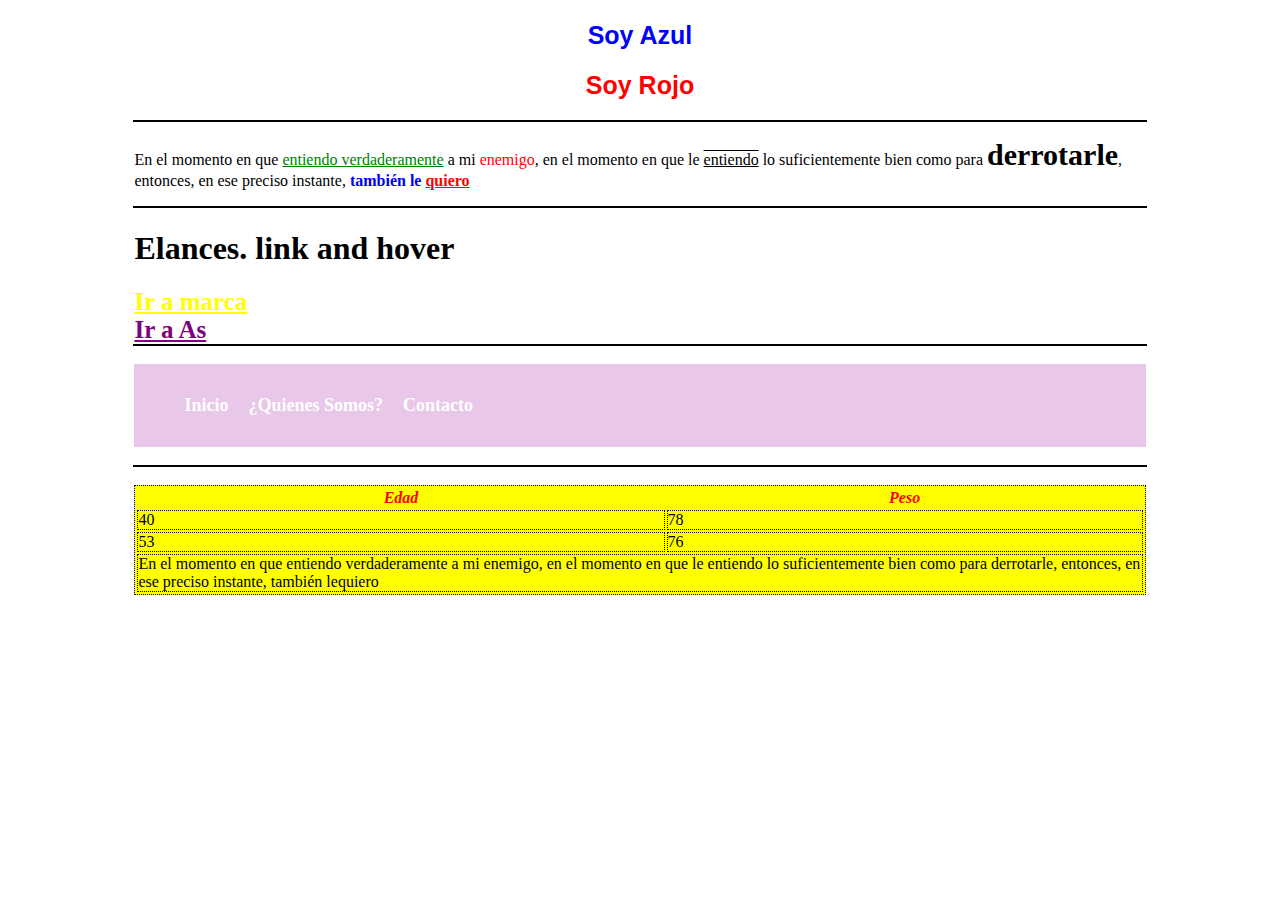
<file: index.html>
<!doctype html>
<html lang="en">

<head>
    <meta charset="utf-8">
    <meta name="viewport" content="width=device-width, initial-scale=1">
    <link rel="stylesheet" href="css/styles.css">
    <title>Taller Front</title>
</head>

<body>
    <section id="punto4">
        <h2 class="azul">Soy Azul</h2>
        <h2 class="rojo">Soy Rojo</h2>
    </section>
    <hr>
    <section id="punto5">
        <p>
            En el momento en que <span class="p1">entiendo verdaderamente</span> a mi <span class="p2">enemigo</span>,
            en el momento en que le <span class="p3">entiendo</span> lo suficientemente bien como para
            <span class="p4">derrotarle</span>, entonces, en ese preciso instante, <span class="p5">también le</span>
            <span class="p6">quiero</span>
        </p>
    </section>
    <hr>
    <section id="punto6">
        <h1>Elances. link and hover</h1>
        <a class="diario1" href="https://www.marca.com/" target="_blank">Ir a marca</a>
        <br>
        <a class="diario2" href="https://colombia.as.com/" target="_blank">Ir a As</a>
    </section>
    <hr>
    <br>
    <section id="punto7">
        <nav>
            <ul>
                <li>
                    <i>Inicio</i>
                </li>
                <li>
                    <i>¿Quienes Somos?</i>
                </li>
                <li>
                    <i>Contacto</i>
                </li>
            </ul>
        </nav>
    </section>
    <br>
    <hr>
    <br>
    <section id="punto8">
        <table>
            <thead>
                <tr>
                    <th>Edad</th>
                    <th>Peso</th>
                </tr>
            <tbody>
                <tr>
                    <td>40</td>
                    <td>78</td>
                </tr>
                <tr>
                    <td>53</td>
                    <td>76</td>
                </tr>
                <tr>
                    <td colspan="2">
                        En el momento en que entiendo verdaderamente a mi enemigo,
                        en el momento en que le entiendo lo suficientemente bien como para
                        derrotarle, entonces, en ese preciso instante, también lequiero

                    </td>
                </tr>
            </tbody>
            </thead>
        </table>
    </section>
</body>
</file>
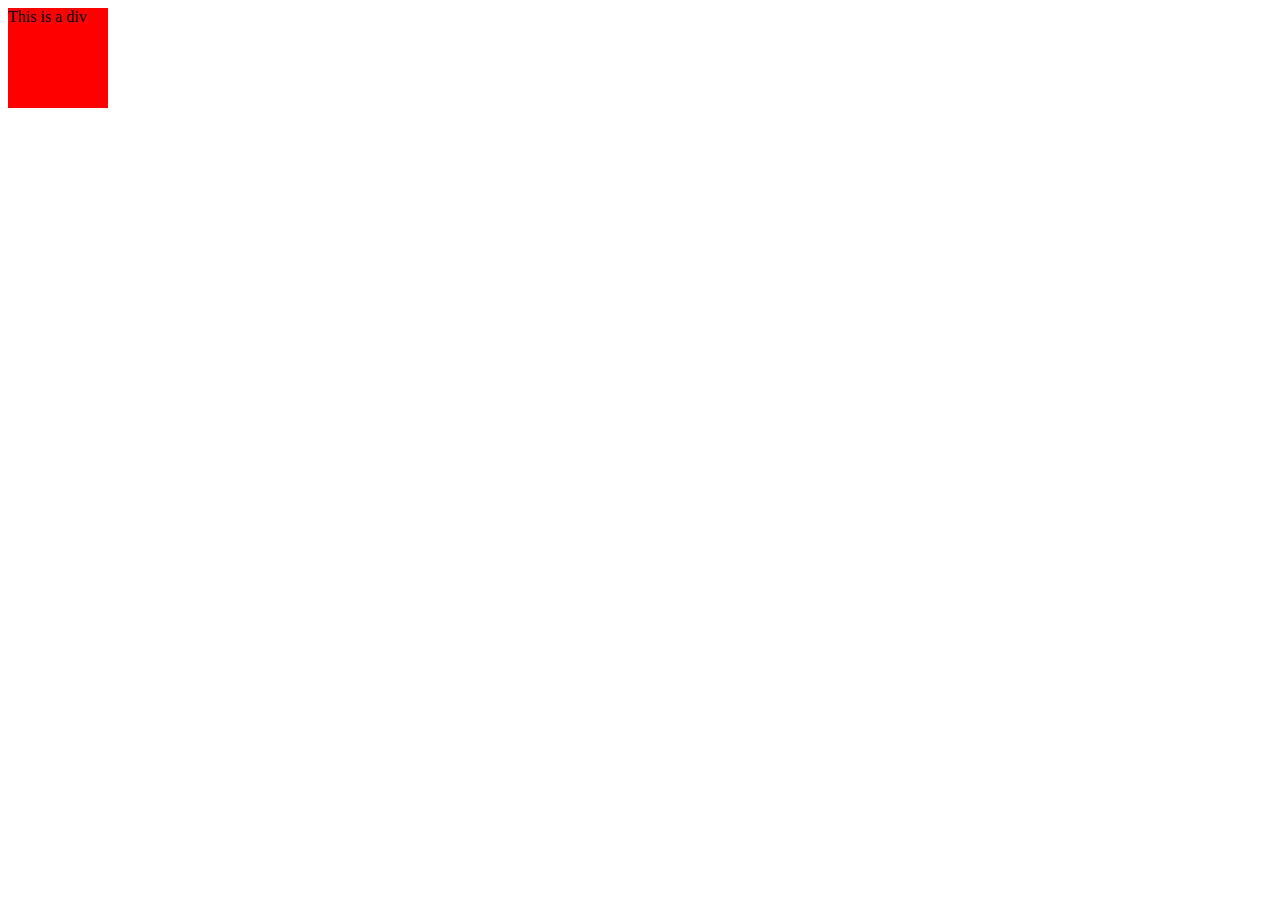
<file: punto10-1.html>
<style>
    div {
     width: 100px;
     height: 100px;
     position: relative;
     background-color: red;
     animation-name: example;
     animation-duration: 2s;
     animation-iteration-count: infinite;
    }
    @keyframes example {
     0% {background-color: red; left:0px;}
     50% {background-color: yellow; left:200px;}
     100% {background-color: red; left:0px;}
    }
    </style>
    <body>
     <div>This is a div</div>
    </body>
</file>
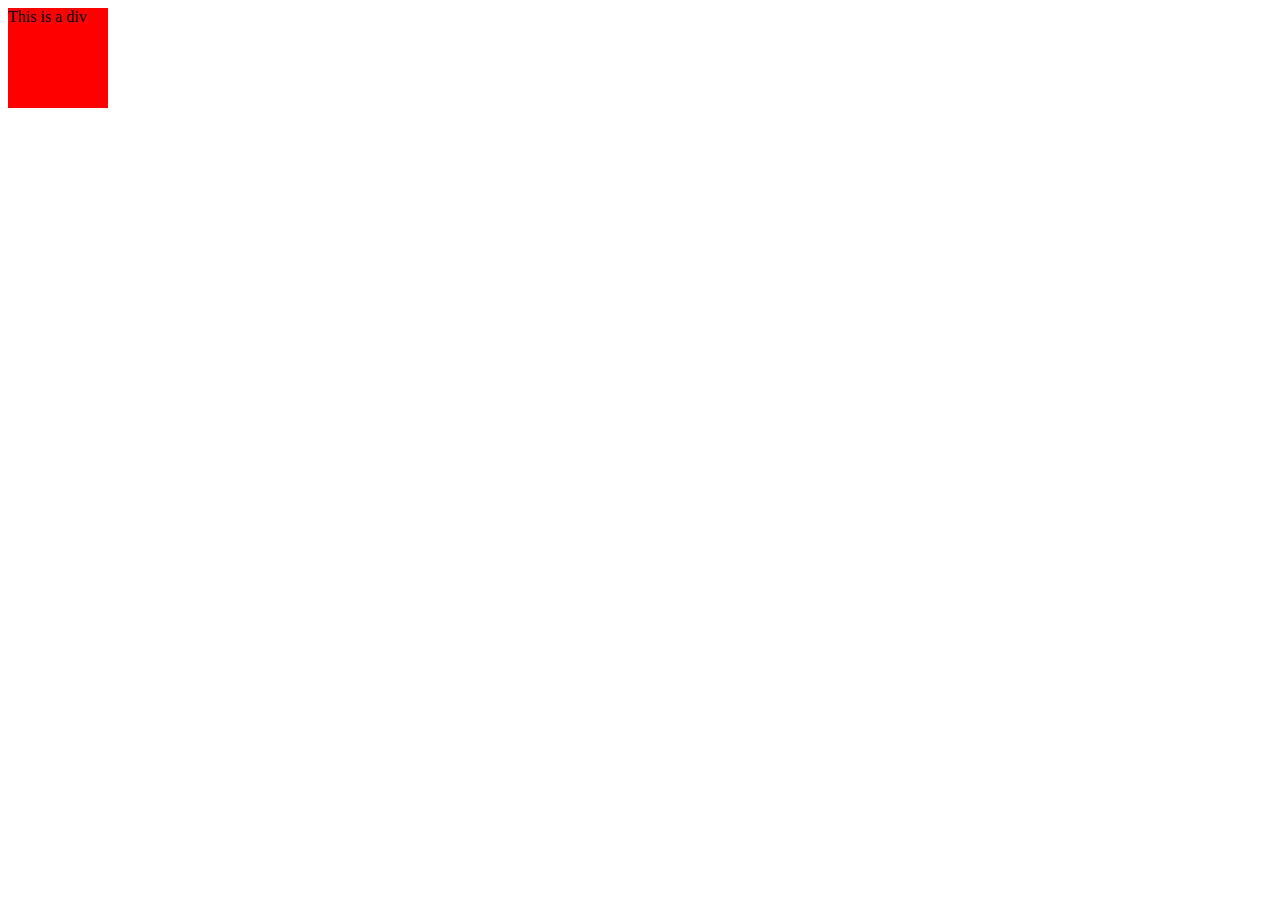
<file: punto10-2.html>
<style>
    div {
     width: 100px;
     height: 100px;
     position: relative;
     background-color: red;
     animation-name: example;
     animation-duration: 4s;
     animation-iteration-count: infinite;
     animation-direction: alternate ;
    }
    @keyframes example {
     0% {background-color: red; left:0px; top:0px;}
     25% {background-color: blue; left:0px; top:200px;}
     50% {background-color: green; left:200px; top:200px;}
     75% {background-color: yellow; left:200px; top:0px;}
     100% {background-color: red; left:0px; top:0px;}
    }
    </style>
    <body>
     <div>This is a div</div>
    </body>
</file>
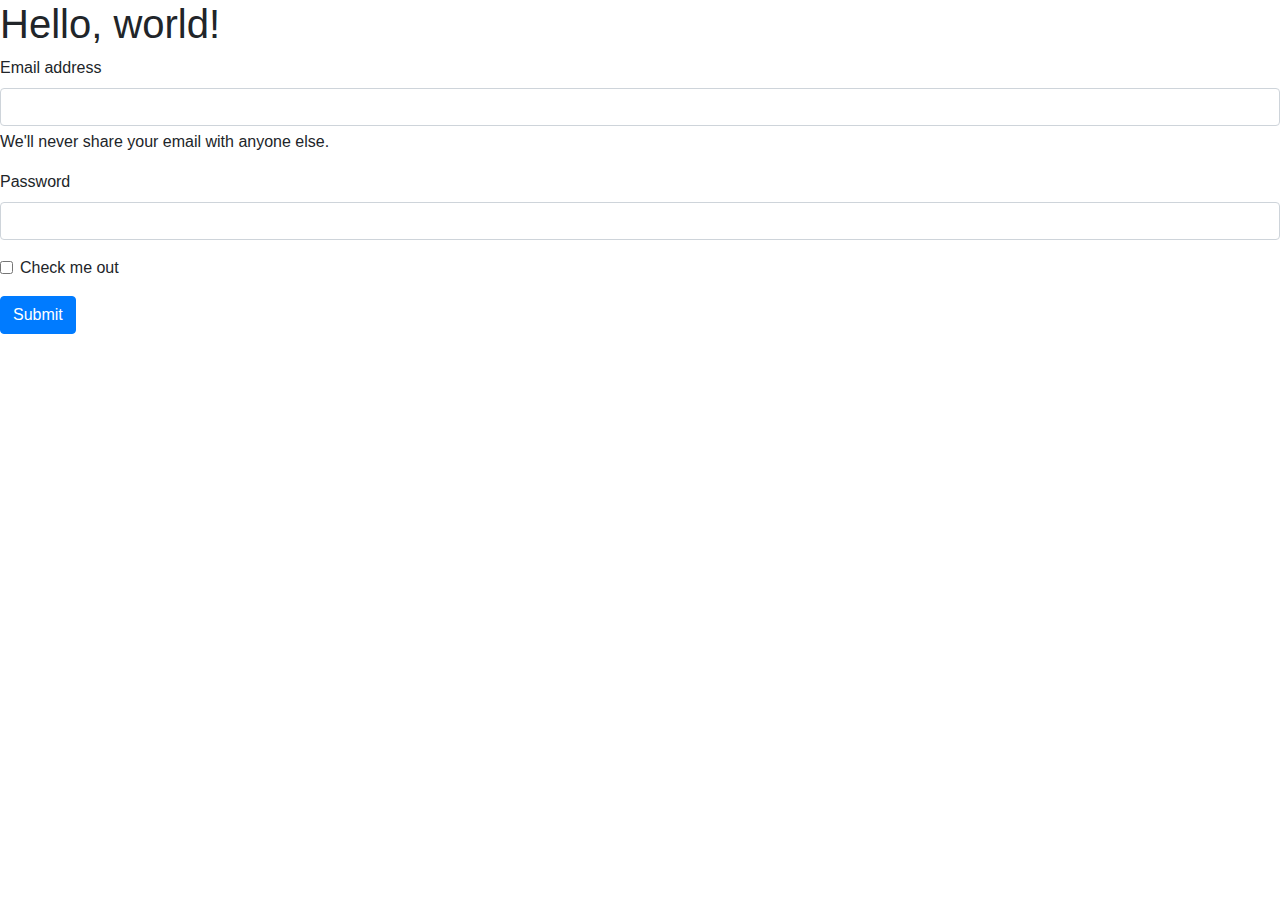
<file: punto11.html>
<!doctype html>
<html lang="en">

<head>
    <!-- Required meta tags -->
    <meta charset="utf-8">
    <meta name="viewport" content="width=device-width, initial-scale=1, shrink-to-fit=no">
    <!-- Bootstrap CSS -->
    <link rel="stylesheet" href="https://cdn.jsdelivr.net/npm/bootstrap@4.0.0/dist/css/bootstrap.min.css" integrity="sha384-
Gn5384xqQ1aoWXA+058RXPxPg6fy4IWvTNh0E263XmFcJlSAwiGgFAW/dAiS6JXm" crossorigin="anonymous">
    <title>Hello, world!</title>
</head>

<body>
    <h1>Hello, world!</h1>
    <!-- Optional JavaScript -->
    <!-- jQuery first, then Popper.js, then Bootstrap JS -->
    <script src="https://code.jquery.com/jquery-3.2.1.slim.min.js" integrity="sha384-
KJ3o2DKtIkvYIK3UENzmM7KCkRr/rE9/Qpg6aAZGJwFDMVNA/GpGFF93hXpG5KkN" crossorigin="anonymous"></script>
    <script src="https://cdn.jsdelivr.net/npm/popper.js@1.12.9/dist/umd/popper.min.js" integrity="sha384-
ApNbgh9B+Y1QKtv3Rn7W3mgPxhU9K/ScQsAP7hUibX39j7fakFPskvXusvfa0b4Q" crossorigin="anonymous"></script>
    <script src="https://cdn.jsdelivr.net/npm/bootstrap@4.0.0/dist/js/bootstrap.min.js" integrity="sha384-
JZR6Spejh4U02d8jOt6vLEHfe/JQGiRRSQQxSfFWpi1MquVdAyjUar5+76PVCmYl" crossorigin="anonymous"></script>

    <form>
        <div class="mb-3">
            <label for="exampleInputEmail1" class="form-label">Email address</label>
            <input type="email" class="form-control" id="exampleInputEmail1" ariadescribedby="emailHelp">
            <div id="emailHelp" class="form-text">We'll never share your email with anyone else.</div>
        </div>
        <div class="mb-3">
            <label for="exampleInputPassword1" class="form-label">Password</label>
            <input type="password" class="form-control" id="exampleInputPassword1">
        </div>
        <div class="mb-3 form-check">
            <input type="checkbox" class="form-check-input" id="exampleCheck1">
            <label class="form-check-label" for="exampleCheck1">Check me out</label>
        </div>
        <button type="submit" class="btn btn-primary">Submit</button>
    </form>
    <!DOCTYPE html>
    <html>
</body>

</html>
</file>
<file: css/styles.css>
hr{
    width: 80%;
    margin: auto;
    border: 1px solid;
    color: black;
}

section{
    width: 80%;
    height: auto;
    margin: auto;
}

.azul{
    color: blue;
}

.rojo{
    color: red;
}

#punto4 h2{
    text-align: center;
    font-size: 25px;
    font-weight: bold;
    font-family: 'Gill Sans', 'Gill Sans MT', Calibri, 'Trebuchet MS', sans-serif;
}

.p1{
    color: green;
    text-decoration: underline;
}

.p2{
    color: red;
}

.p3{
    text-decoration: overline underline;
}

.p4{
    font-size: 30px;
    font-weight: bold;
}

.p5{
    color: blue;
    font-weight: bold;
}

.p6{
    color: red;
    text-decoration: underline;
    font-weight: bold;
}

#punto6 .diario1{
    font-size: 25px;
    color: yellow;
    text-decoration: underline;
    font-weight: bold;
}

#punto6 .diario2{
    font-size: 25px;
    color: purple;
    text-decoration: underline;
    font-weight: bold;
}

#punto7 nav{
    background-color: rgb(233, 199, 233);
}

#punto7 ul{
    display: inline-flex;
}

#punto7 li{
    padding: 15px 10px;
    list-style: none;
}

#punto7 i{
   font-size: 18px;
   color: white;
   font-weight: bold;
   font-style: normal;
}

#punto7 li:hover{
   background-color: blue;
}

#punto8 table{
    background-color: yellow;
    border: 1px dotted black;
}

#punto8 table th:first-letter{
    font-weight: bold;
}

#punto8 table th{
    margin: none;
    font-style: italic;
    color: red;
}

#punto8 table td{
    border: 1px dotted black;
    padding: 0;
}
</file>
